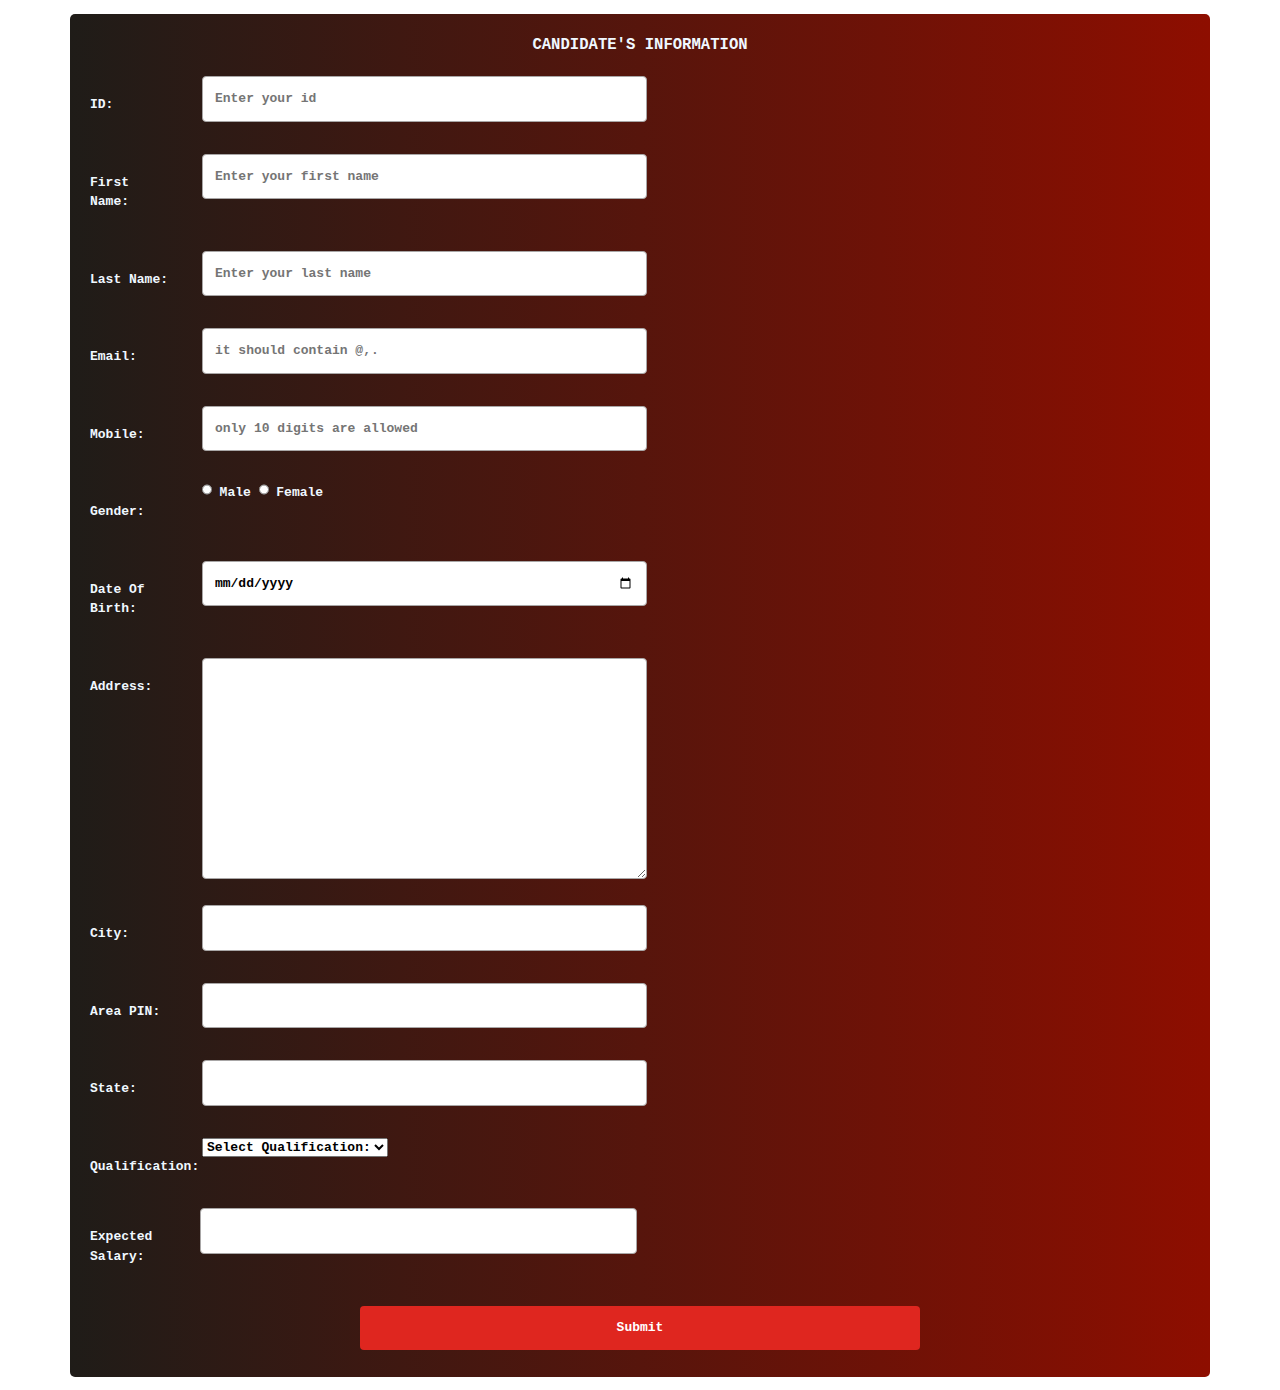
<file: hrForm.html>
<!DOCTYPE html>
<html lang="en-us">
    <head>
        <meta charset="UTF-8">
        <title></title>
        <meta name="viewport" content="width=device-width, initial-scale=1">
        <link href="https://cdn.jsdelivr.net/npm/bootstrap@5.1.3/dist/css/bootstrap.min.css" rel="stylesheet">
        <script src="https://cdn.jsdelivr.net/npm/bootstrap@5.1.3/dist/js/bootstrap.bundle.min.js"></script>
        <link rel="stylesheet" href="https://pro.fontawesome.com/releases/v5.10.0/css/all.css" integrity="sha384-AYmEC3Yw5cVb3ZcuHtOA93w35dYTsvhLPVnYs9eStHfGJvOvKxVfELGroGkvsg+p" crossorigin="anonymous"/>
        <script  src="script.js"></script>
        <link href="hrForm.css" rel="stylesheet">
    </head>
       
    <body>

        <div class="container">
            <P style="text-align: center; font-weight: bolder; font-size: larger;">CANDIDATE'S INFORMATION</P>
            <form action="insert.php" method="post" >

                <div class="row">
                    <div class="col-10">
                        <label for="id">ID:</label>
                    </div>
                    <div class="col-90">
                        <input type="number" id="id" name="id" placeholder="Enter your id">
                    </div>
                </div>

            <div class="row">
                <div class="col-10">
                    <label for="fname">First Name:</label>
                </div>
                <div class="col-90">
                    <input type="text" id="fname" name="first_name" placeholder="Enter your first name">
                </div>
            </div>
            
            <div class="row">
                <div class="col-10">
                    <label for="lname">Last Name:</label>
                </div>
                <div class="col-90">
                    <input type="text" id="lname" name="last_name" placeholder="Enter your last name">
                </div>
            </div>
            <div class="row">
                <div class="col-10">
                    <label for="email">Email:</label>
                </div>
                <div class="col-90">
                    <input type="email" id="email" name="myemail" placeholder="it should contain @,.">
                </div>
            </div>
            <div class="row">
                <div class="col-10">
                    <label for="mobile">Mobile:</label>
                </div>
                <div class="col-90">
                    <input type="number" id="mobile" name="mymobile" placeholder="only 10 digits are allowed"
                    >
                </div>
            </div>
            <div class="row">
                <div class="col-10">
                    <label for="gender" required>Gender:</label>
                </div>
                <div class="col-90">
                    <input type="radio" id="male" name="mygender" value="male"/> Male
                    <input type="radio" id="female" name="mygender" value="female"/> Female
                </div>
            </div>
            <div class="row">
                <div class="col-10">
                    <label for="dob">Date Of Birth:</label>
                </div>
                <div class="col-90">
                    <input type="Date" id="dob" name="mydob">
                </div>
            </div>
            <div class="row">
                <div class="col-10">
                    <label for="address">Address:</label>
                </div>
                <div class="col-90">
                    <textarea name="myaddress" id="address" cols="30" rows="10"></textarea>
                </div>
            </div>
            <div class="row">
                <div class="col-10">
                    <label for="city">City:</label>
                </div>
                <div class="col-90">
                    <input type="text" id="city" name="mycity" maxlength="10">
                </div>
            </div>
            <div class="row">
                <div class="col-10">
                    <label for="pincode">Area PIN:</label>
                </div>
                <div class="col-90">
                    <input type="number" id="pin" name="mypin" maxlength="6">
                </div>
            </div>
            <div class="row">
                <div class="col-10">
                    <label for="state">State:</label>
                </div>
                <div class="col-90">
                    <input type="text" id="state" name="mystate">
                </div>
            </div>
            
            <div class="row">
                <div class="col-10">
                    <label for="qualification" required >Qualification:</label>
                </div>

                <div class="col-90">
                    <select name="myqualification" id="qualification">
                        <option value=" ">Select Qualification:</option>
                        <option value="Graduation">Graduation</option>
                        <option value="BTech.">BTech.</option>
                        <option value="MTech.">MTech.</option>
                        <option value="MCA">MCA</option>
                        <option value="BCA">BCA</option>
                    </select>
                </div>


                <div class="row">
                    <div class="col-10">
                        <label for="expsalary">Expected Salary:</label>
                    </div>
                    <div class="col-90">
                        <input type="number" id="salary" name="mysalary" maxlength="6">
                    </div>
                </div>



            </div>
            <!-- <div class="row">
                <div class="col-10">
                    <label for="specialization">Specialization:</label>
                </div>
                <div class="col-90">
                    <input type="checkbox" class="specialization" id="cs" name="myspecialization[]" value="Computer Science">Computer Science<br/>
                    <input type="checkbox" class="specialization" id="it" name="myspecialization[]" value="Information Technology">Information Technology<br/>
                    <input type="checkbox" class="specialization" id="ca" name="myspecialization[]" value="Computer Architecture">Computer Architecture<br/>
                    <input type="checkbox" class="specialization" id="tc" name="myspecialization[]" value="Tele Communication">Tele Communication<br/>
                </div>
            </div> -->
            <div class="row">
                <input type="submit" value="Submit" onclick="SaveStudentDetails()">
            </div>  
            </form>
        </div>  
    </body>
</html>
</file>
<file: hrForm.css>
*{
    box-sizing: border-box;
    margin: 7px auto;
    font-family: monospace;
    font-weight: bolder;

}
input[type=text], input[type=email], input[type=number], input[type=select], input[type=date],input[type=select],input[type=password], input[type=tel]
{
    width: 45%;
    padding: 12px;
    border: 1px solid rgb(168, 166, 166);
    border-radius: 4px;
    resize: vertical;
    
}
input::-webkit-outer-spin-button,
input::-webkit-inner-spin-button {
  -webkit-appearance: none;
  margin: 0;
}
textarea{
    width:45%;
    padding: 12px;
    border: 1px solid rgb(168, 166, 166);
    border-radius: 4px;
    resize: vertical;
    
}
input[type=radio],input[type=checkbox]{
    width: 1%;
    padding-left: 0%;
    border: 1px solid rgb(168, 166, 166);
    border-radius: 4px;
    resize: vertical;
}

label{
    padding: 12px 12px 12px 0;
    display: inline-block;
}
input[type=submit] {
    background-color: #df261f;
    color: white;
    margin: 0 auto;
    padding: 12px 20px;
    border: none;
    border-radius: 4px;
    cursor: pointer;
    width: 50%;
}

.container{
    

    font-family: monospace;
    font-weight: bolder;
    color: aliceblue;
    border-radius: 5px;
    background: #b82a1a;  
    background: -webkit-linear-gradient(to right, #1F1C18, #8E0E00);  
    background: linear-gradient(to right, #1F1C18, #8E0E00);
    padding: 20px;
}
.col-10{
    float: left;
    width:10%;
    margin-top: 6px;
    
}
.col-90{
    float: left;
    width: 90%;
    margin-top: 6px;
   
}
.row:after{
    content: "";
    display: table;
    clear: both;
}
@media screen and (max-width: 600px) {
    .col-10,.col-90,input[type=submit]{
        width: 100%;
        margin-top: 0;
    }
}
</file>
